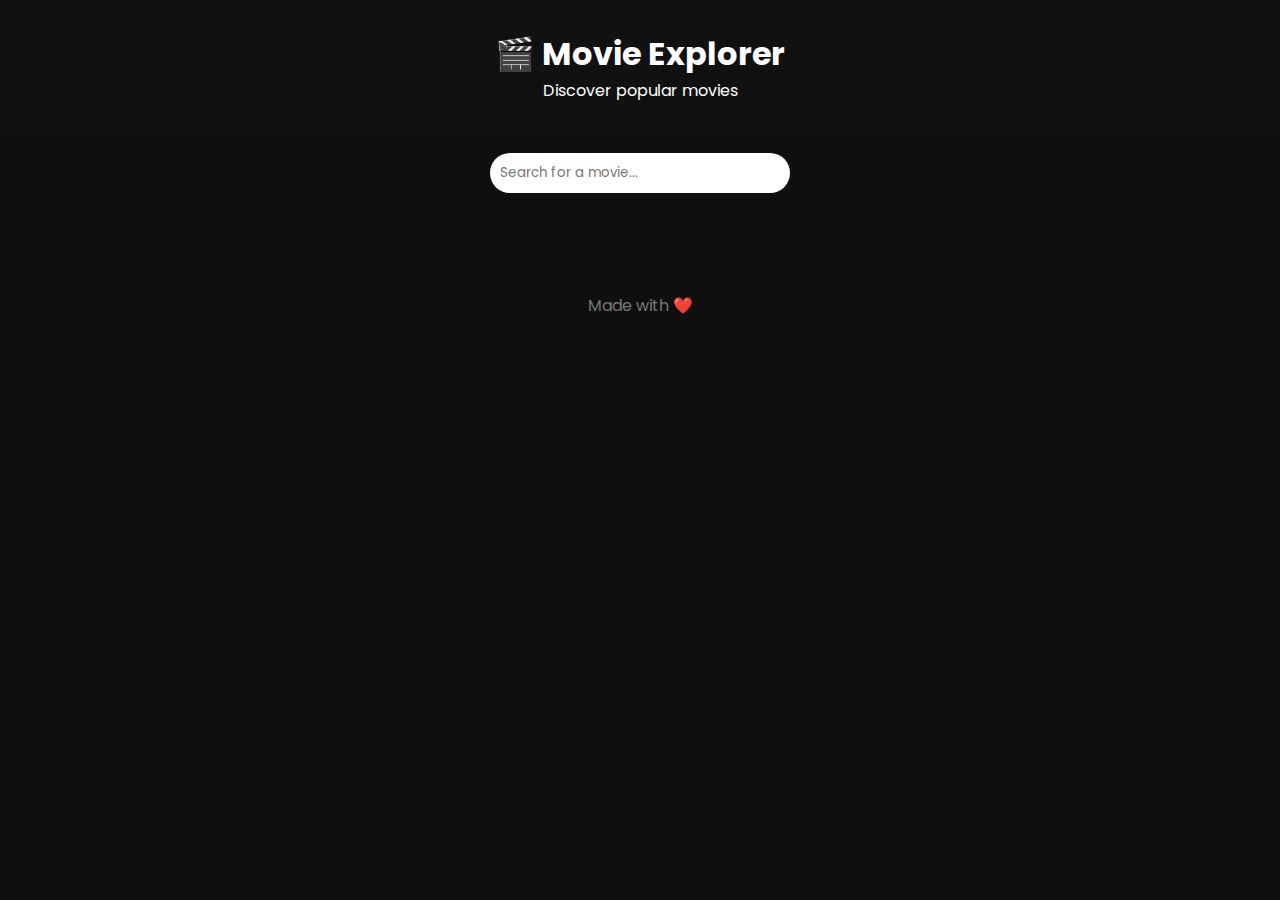
<file: movies/index.html>
<!DOCTYPE html>
<html lang="en">
<head>
  <meta charset="UTF-8" />
  <title>Movie Explorer</title>
  <meta name="viewport" content="width=device-width, initial-scale=1.0" />

  <link href="https://fonts.googleapis.com/css2?family=Poppins:wght@300;400;600&display=swap" rel="stylesheet">
  <link rel="stylesheet" href="style.css" />
</head>
<body>

  <header class="header">
    <h1>🎬 Movie Explorer</h1>
    <p>Discover popular movies</p>
  </header>

  <section class="search-section">
    <input type="text" id="searchInput" placeholder="Search for a movie..." />
  </section>

  <main class="movies-container" id="moviesContainer"></main>

  <footer class="footer">
    <p>Made with ❤️</p>
  </footer>

  <script src="script.js"></script>
</body>
</html>
</file>
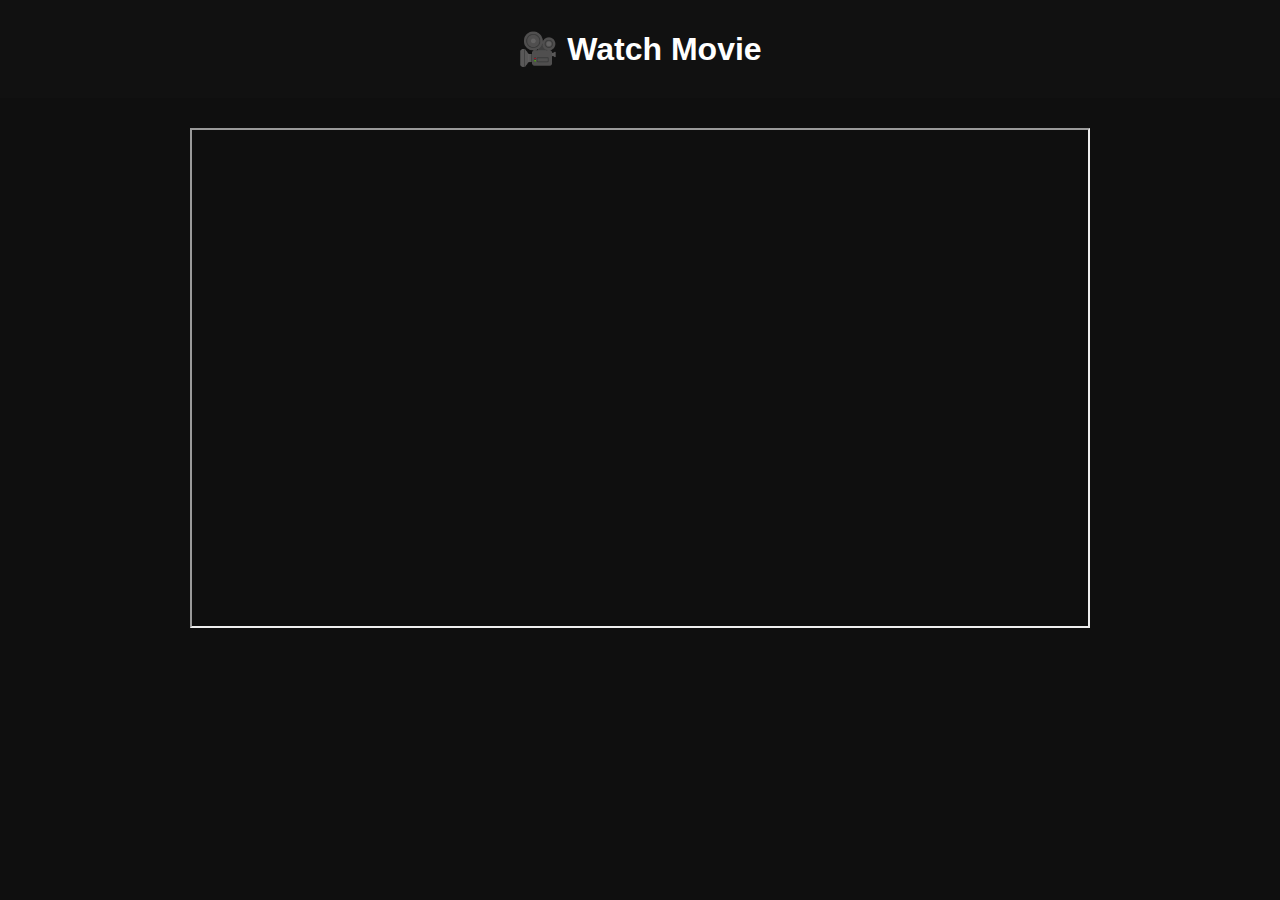
<file: movies/watch.html>
<!DOCTYPE html>
<html lang="en">
<head>
  <meta charset="UTF-8">
  <title>Watch Movie</title>
  <link rel="stylesheet" href="style.css">
</head>
<body>

<header class="header">
  <h1>🎥 Watch Movie</h1>
</header>

<main class="player-container">
  <iframe id="player" allowfullscreen></iframe>
</main>

<script src="watch.js"></script>
</body>
</html>
</file>
<file: movies/style.css>
* {
  margin: 0;
  padding: 0;
  box-sizing: border-box;
  font-family: "Poppins", sans-serif;
}

body {
  background: #0f0f0f;
  color: white;
}

.header {
  text-align: center;
  padding: 30px;
  background: #111;
}

.search-section {
  display: flex;
  justify-content: center;
  padding: 20px;
}

.search-section input {
  width: 300px;
  padding: 10px;
  border-radius: 25px;
  border: none;
  outline: none;
}

.movies-container {
  display: grid;
  grid-template-columns: repeat(auto-fit, minmax(220px, 1fr));
  gap: 20px;
  padding: 30px;
}

.movie-card {
  background: #1a1a1a;
  border-radius: 10px;
  overflow: hidden;
}

.movie-card img {
  width: 100%;
  height: 330px;
  object-fit: cover;
}

.movie-info {
  padding: 15px;
}

.movie-buttons {
  display: flex;
  gap: 10px;
  margin-top: 10px;
}

.movie-buttons button {
  flex: 1;
  padding: 8px;
  border: none;
  border-radius: 5px;
  cursor: pointer;
  font-weight: bold;
}

.trailer-btn {
  background: #f5c518;
}

.watch-btn {
  background: #e50914;
  color: white;
}

/* Modal */
.modal {
  position: fixed;
  inset: 0;
  background: rgba(0,0,0,0.8);
  display: flex;
  justify-content: center;
  align-items: center;
}

.modal-content {
  width: 90%;
  max-width: 800px;
  background: black;
}

.modal iframe {
  width: 100%;
  height: 450px;
}

.close-btn {
  text-align: right;
  padding: 10px;
  cursor: pointer;
  color: red;
}

/* Watch page */
.player-container {
  display: flex;
  justify-content: center;
  padding: 30px;
}

.player-container iframe {
  width: 90%;
  max-width: 900px;
  height: 500px;
}

.footer {
  text-align: center;
  padding: 20px;
  color: #777;
}
</file>
